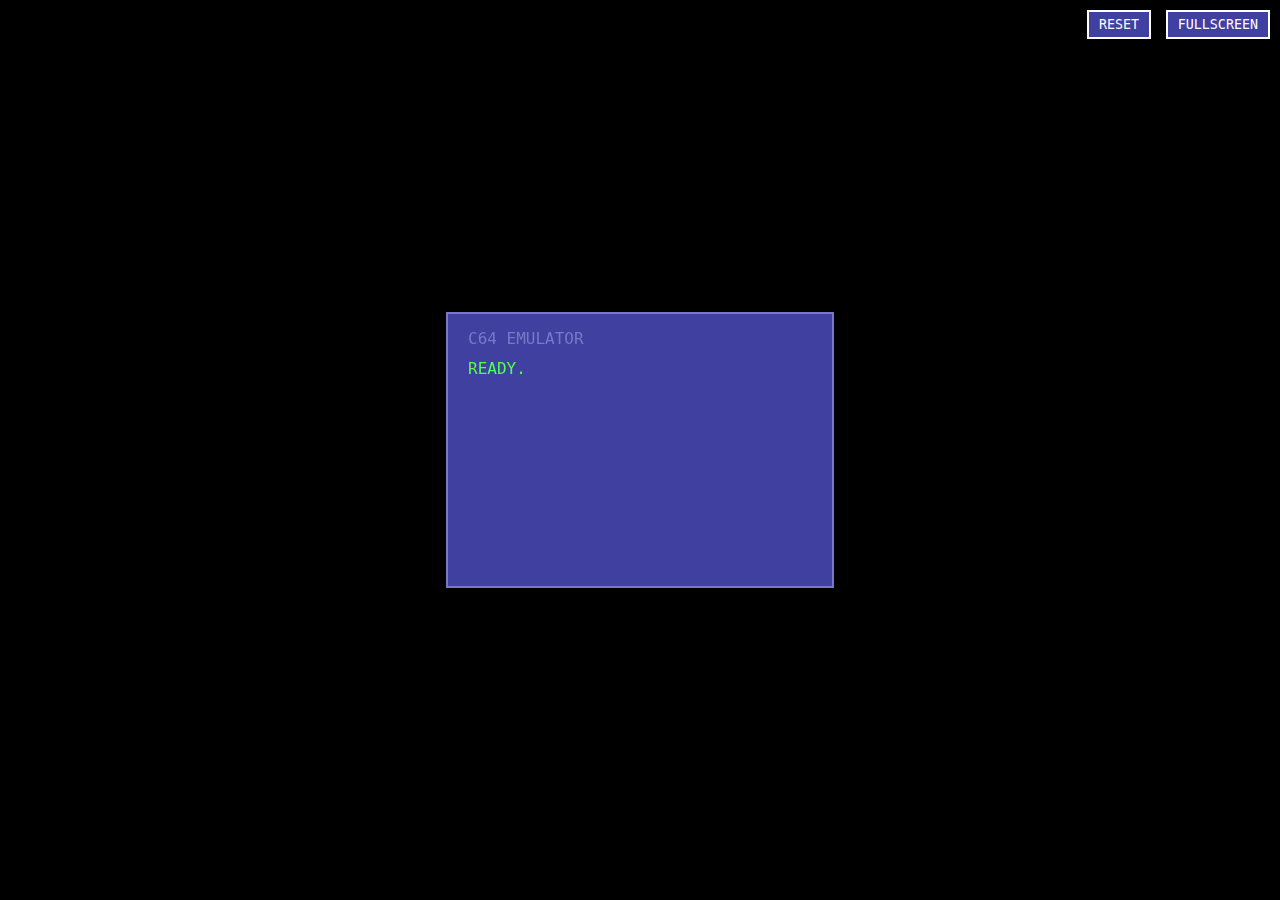
<file: public/emulator/jcs64.html>
<!DOCTYPE html>
<html>
<head>
    <title>C64 Emulator</title>
    <style>
        body {
            margin: 0;
            padding: 0;
            background-color: #000;
            overflow: hidden;
            font-family: 'C64', monospace;
        }
        #emulator {
            width: 100%;
            height: 100vh;
            display: flex;
            align-items: center;
            justify-content: center;
        }
        #controls {
            position: absolute;
            top: 10px;
            right: 10px;
            z-index: 100;
        }
        button {
            background: #4040a0;
            color: white;
            border: 2px solid white;
            padding: 5px 10px;
            cursor: pointer;
            font-family: 'C64', monospace;
            margin-left: 5px;
        }
        button:hover {
            background: #50ff50;
            color: black;
        }
        #loading {
            color: #50ff50;
            font-size: 20px;
            text-align: center;
        }
        #c64-screen {
            border: 2px solid #7878c8;
            image-rendering: pixelated;
            image-rendering: -moz-crisp-edges;
            image-rendering: crisp-edges;
        }
    </style>
</head>
<body>
    <div id="controls">
        <button onclick="resetEmulator()">RESET</button>
        <button onclick="toggleFullscreen()">FULLSCREEN</button>
    </div>
    <div id="emulator">
        <div id="loading">LOADING C64 EMULATOR...</div>
        <canvas id="c64-screen" style="display: none;"></canvas>
    </div>
    
    <!-- Include your chosen C64 emulator library here -->
    <!-- For this example, I'll show the structure for JSC64 -->
    <!-- You'll need to include the actual emulator JS file -->
    <!-- <script src="jsc64.min.js"></script> -->
    
    <script>
        let c64Instance = null;
        let programToLoad = null;
        
        // Get program code from URL parameter
        const urlParams = new URLSearchParams(window.location.search);
        const programCode = urlParams.get('program');
        const prgUrl = urlParams.get('prg');
        
        // Initialize emulator when ready
        function initEmulator() {
            // Hide loading message
            document.getElementById('loading').style.display = 'none';
            document.getElementById('c64-screen').style.display = 'block';
            
            // Initialize your C64 emulator here
            // This is a placeholder - actual implementation depends on your chosen emulator
            
            // Example with a hypothetical JSC64 API:
            /*
            c64Instance = new JSC64({
                canvas: document.getElementById('c64-screen'),
                rom: '/emulator/roms/c64.rom',
                onReady: function() {
                    console.log('C64 emulator ready');
                    if (programToLoad) {
                        loadBasicProgram(programToLoad);
                    }
                }
            });
            */
            
            // For now, show a placeholder message
            const ctx = document.getElementById('c64-screen').getContext('2d');
            ctx.canvas.width = 384;
            ctx.canvas.height = 272;
            ctx.fillStyle = '#4040a0';
            ctx.fillRect(0, 0, 384, 272);
            ctx.fillStyle = '#7878c8';
            ctx.font = '16px monospace';
            ctx.fillText('C64 EMULATOR', 20, 30);
            ctx.fillStyle = '#50ff50';
            ctx.fillText('READY.', 20, 60);
            
            // If we have a program waiting, notify parent
            if (programToLoad) {
                ctx.fillText('PROGRAM LOADED', 20, 90);
                ctx.fillText('TYPE RUN TO START', 20, 120);
            }
        }
        
        function loadBasicProgram(code) {
            console.log('Loading BASIC program:', code.substring(0, 50) + '...');
            
            // This would interface with your chosen C64 emulator
            // For example, with JSC64:
            // 1. Clear memory
            // 2. Load the BASIC program into memory
            // 3. Set up pointers
            // 4. Display READY prompt
            
            if (c64Instance && c64Instance.loadBasic) {
                c64Instance.loadBasic(code);
            } else {
                // Store for later if emulator not ready
                programToLoad = code;
            }
        }
        
        function loadPrgFile(url) {
            // Fetch and load PRG file
            fetch(url)
                .then(response => response.arrayBuffer())
                .then(data => {
                    console.log('Loading PRG file:', url);
                    // Load into emulator memory
                    if (c64Instance && c64Instance.loadPrg) {
                        c64Instance.loadPrg(new Uint8Array(data));
                    }
                })
                .catch(error => {
                    console.error('Error loading PRG:', error);
                });
        }
        
        function resetEmulator() {
            if (c64Instance && c64Instance.reset) {
                c64Instance.reset();
            }
            // Notify parent window
            window.parent.postMessage({ action: 'reset' }, '*');
        }
        
        function toggleFullscreen() {
            if (!document.fullscreenElement) {
                document.documentElement.requestFullscreen();
            } else {
                document.exitFullscreen();
            }
        }
        
        // Listen for messages from parent window
        window.addEventListener('message', (event) => {
            console.log('Received message:', event.data);
            
            if (event.data.action === 'load') {
                if (event.data.code) {
                    loadBasicProgram(event.data.code);
                } else if (event.data.prg) {
                    loadPrgFile(event.data.prg);
                }
            } else if (event.data.action === 'reset') {
                resetEmulator();
            }
        });
        
        // Initialize on load
        window.addEventListener('load', () => {
            initEmulator();
            
            // Load from URL params if present
            if (programCode) {
                loadBasicProgram(decodeURIComponent(programCode));
            } else if (prgUrl) {
                loadPrgFile(decodeURIComponent(prgUrl));
            }
        });
    </script>
</body>
</html>
</file>
